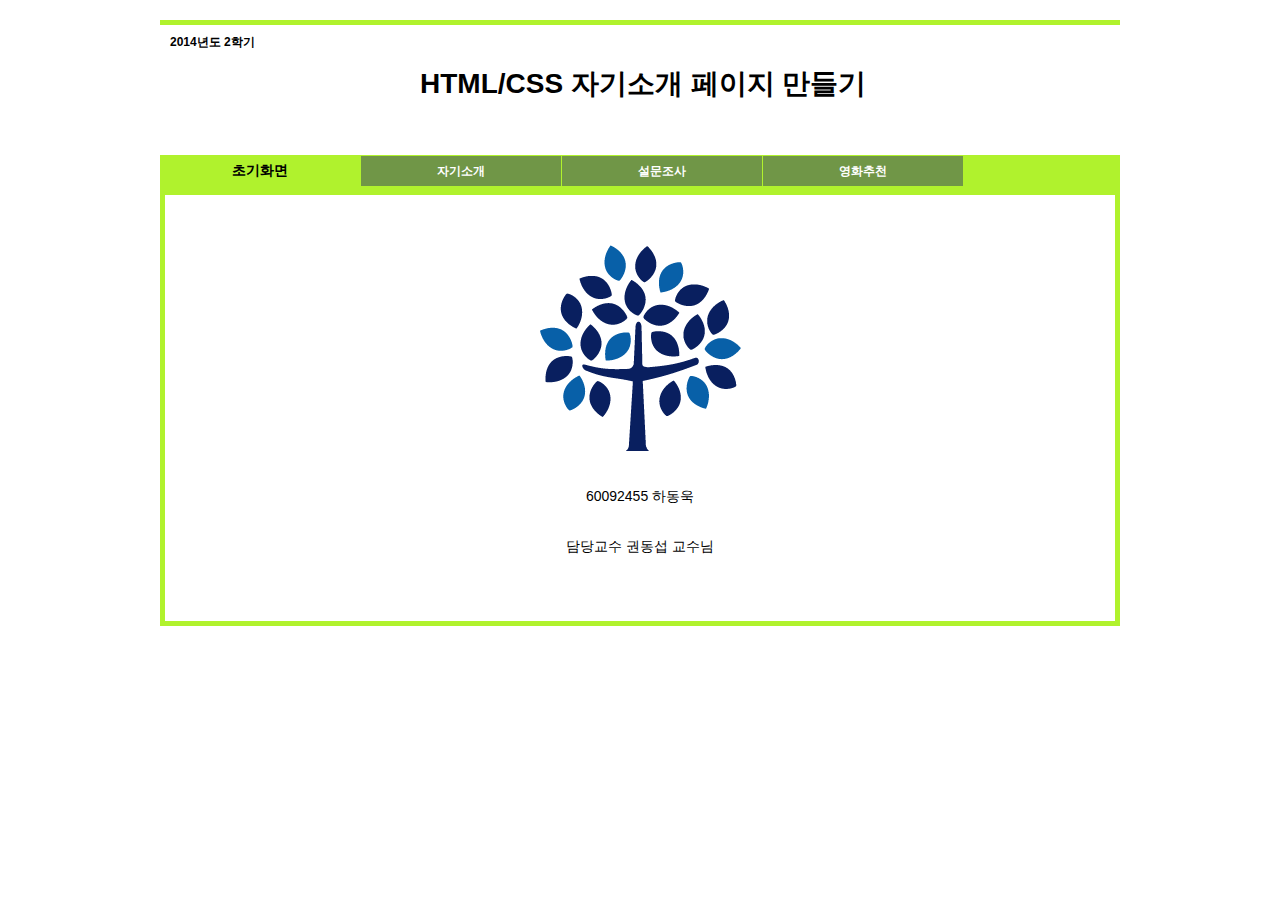
<file: index.html>
<!DOCTYPE html>
<html lang="ko">
<head>
	<meta charset="UTF-8">
	<title>HW2</title>
	<link rel="stylesheet" href="./css/indexcss.css" type="text/css">

</head>
<body>
	<div id="wrap">
		<div id="header">
			<div id="header_left"><h2>2014년도 2학기</h2></div>	
			<div id="header_center"><h1>HTML/CSS 자기소개 페이지 만들기</h1></div> 
			<div id="navbar">
				<ul>
					<li><a href="./index.html" class="selected">초기화면</a>	</li>
					<li><a href="./index2.html">자기소개</a></li>
					<li><a href="./index3.html">설문조사</a></li>
					<li><a href="./movie.html">영화추천</a>	</li>
				</ul>				
			</div>
		</div>
		<div id="content">
			<img src="images/학교.jpg" alt="학교로고"><br>
			60092455 하동욱<br>
			담당교수 권동섭 교수님			
		</div>
	</div>
</body>
</html>
</file>
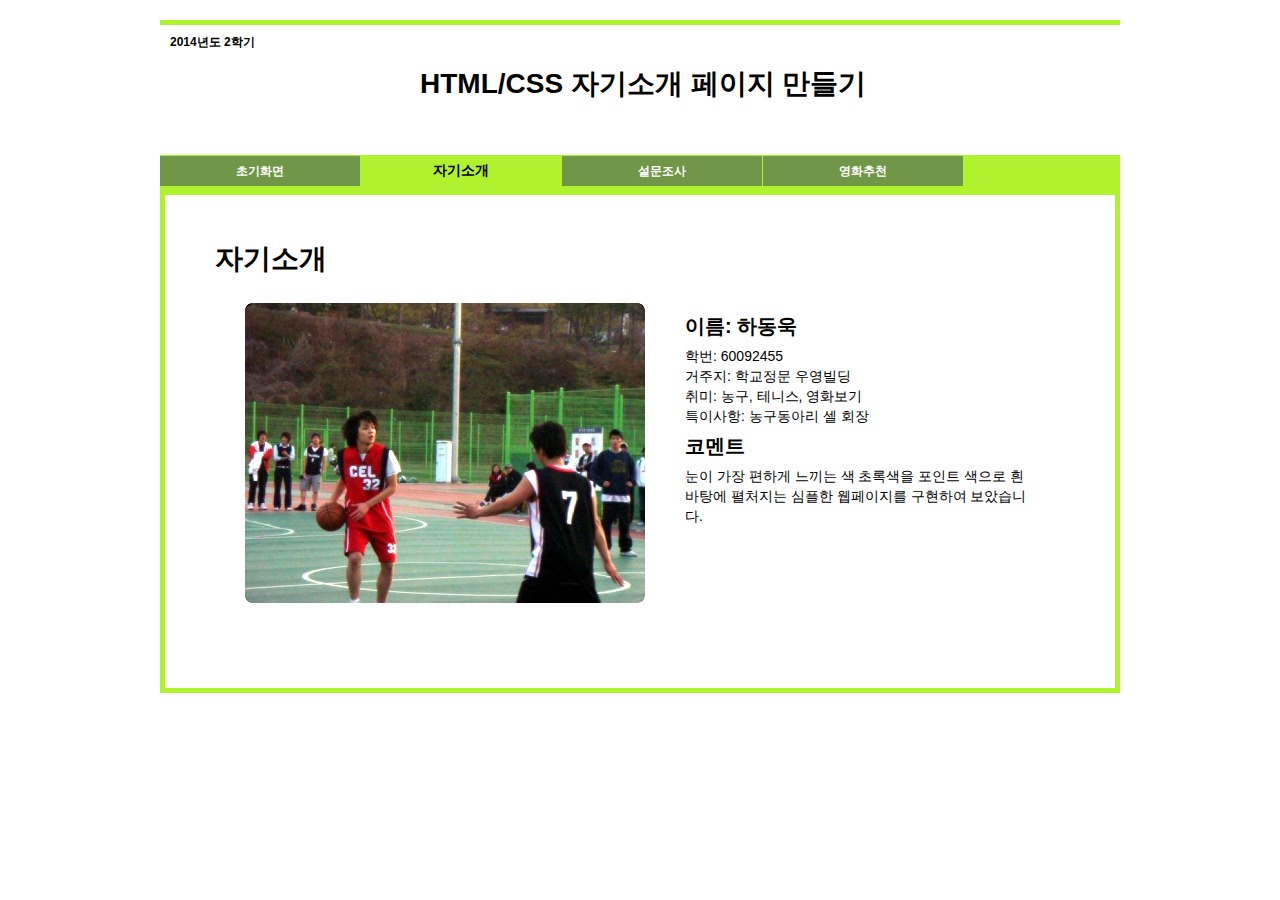
<file: index2.html>
<!DOCTYPE html>
<html lang="ko">
<head>
	<meta charset="UTF-8">
	<title>HW2</title>
	<link rel="stylesheet" href="./css/index2css.css" type="text/css">
	
</head>
<body>
	<div id="wrap">
		<div id="header">
			<div id="header_left"><h2>2014년도 2학기</h2></div>	
			<div id="header_center"><h1>HTML/CSS 자기소개 페이지 만들기</h1></div> 
			<div id="navbar">
				<ul>
					<li><a href="./index.html">초기화면</a>	</li>
					<li><a href="./index2.html" class="selected">자기소개</a></li>
					<li><a href="./index3.html">설문조사</a></li>
					<li><a href="./movie.html">영화추천</a>	</li>
				</ul>				
			</div>
		</div>
		<div id="content">
			<h1>자기소개</h1>
			<table>
			<tr>
				<td>
					<img src="images/me.jpg" alt="내사진">
				</td>
				<td>
					<ul>
						<li><h2>이름: 하동욱</h2></li>
						<li>학번: 60092455</li>
						<li>거주지: 학교정문 우영빌딩</li>
						<li>취미: 농구, 테니스, 영화보기</li>
						<li>특이사항: 농구동아리 셀 회장</li>
						<li><h2>코멘트</h2></li>
						<li>눈이 가장 편하게 느끼는 색 초록색을 포인트 색으로 흰바탕에 펼처지는 심플한 웹페이지를 구현하여 보았습니다.</li>
					</ul>
				</td>
			</tr>					
		</table>
		</div>
	</div>	
	
</body>
</html>
</file>
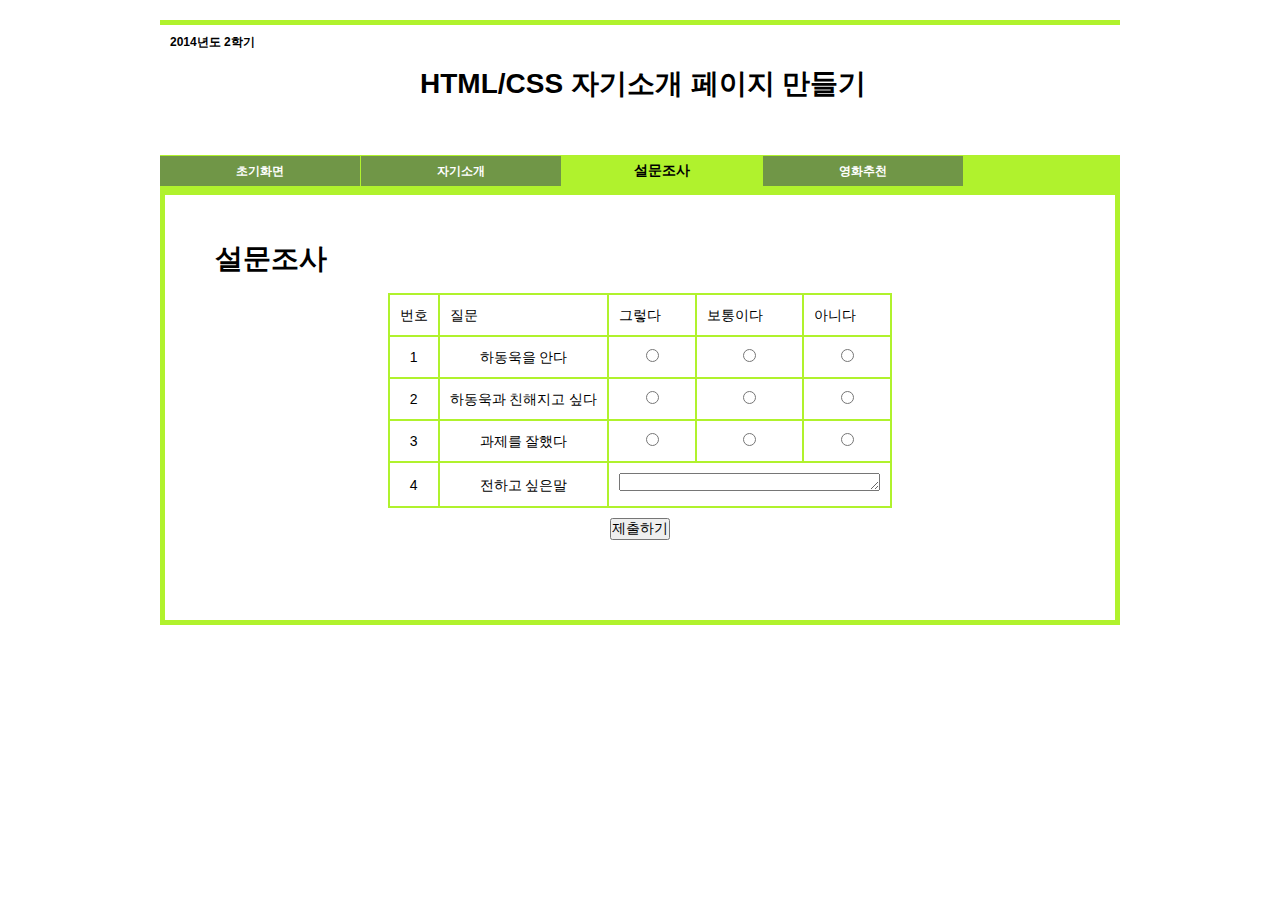
<file: index3.html>
<!DOCTYPE html>
<html lang="ko">
<head>
	<meta charset="UTF-8">
	<title>HW2</title>
	<link rel="stylesheet" href="./css/index3css.css" type="text/css">
</head>
<body>
	<div id="wrap">
		<div id="header">
			<div id="header_left"><h2>2014년도 2학기</h2></div>	
			<div id="header_center"><h1>HTML/CSS 자기소개 페이지 만들기</h1></div> 
			<div id="navbar">
				<ul>
					<li><a href="./index.html" >초기화면</a>	</li>
					<li><a href="./index2.html">자기소개</a></li>
					<li><a href="./index3.html" class="selected">설문조사</a></li>
					<li><a href="./movie.html">영화추천</a>	</li>
				</ul>				
			</div>
		</div>
		<div id="content">
			<h1>설문조사</h1>
			<form action="request.jsp" method ="post">
				<table>
					<tr>
						<th>번호</th>
						<th>질문</th>
						<th>그렇다</th>
						<th>보통이다</th>
						<th>아니다</th>
					</tr>
					<tr>
						<td>1</td>
						<td>하동욱을 안다</td>
						<td><input type="radio" name="answer1" value="yes"/></td>
						<td><input type="radio" name="answer1" value="soso"/></td>
						<td><input type="radio" name="answer1" value="no"/></td>
					</tr>
					<tr>
						<td>2</td>
						<td>하동욱과 친해지고 싶다</td>
						<td><input type="radio" name="answer2" value="yes"/></td>
						<td><input type="radio" name="answer2" value="soso"/></td>
						<td><input type="radio" name="answer2" value="no"/></td>
					</tr>
					<tr>
						<td>3</td>
						<td>과제를 잘했다</td>
						<td><input type="radio" name="answer3" value="yes"/></td>
						<td><input type="radio" name="answer3" value="soso"/></td>
						<td><input type="radio" name="answer3" value="no"/></td>
					</tr>
					<tr>
						<td>4</td>
						<td>전하고 싶은말</td>
						<td colspan="3"><textarea name="mail" id="mail" cols="30" rows="1"></textarea>						
						</td>
					</tr>
				</table>
				<div id="button"><input type="submit" value="제출하기"></div>
			</form>				
		</div>
	</div>	
</body>
</html>
</file>
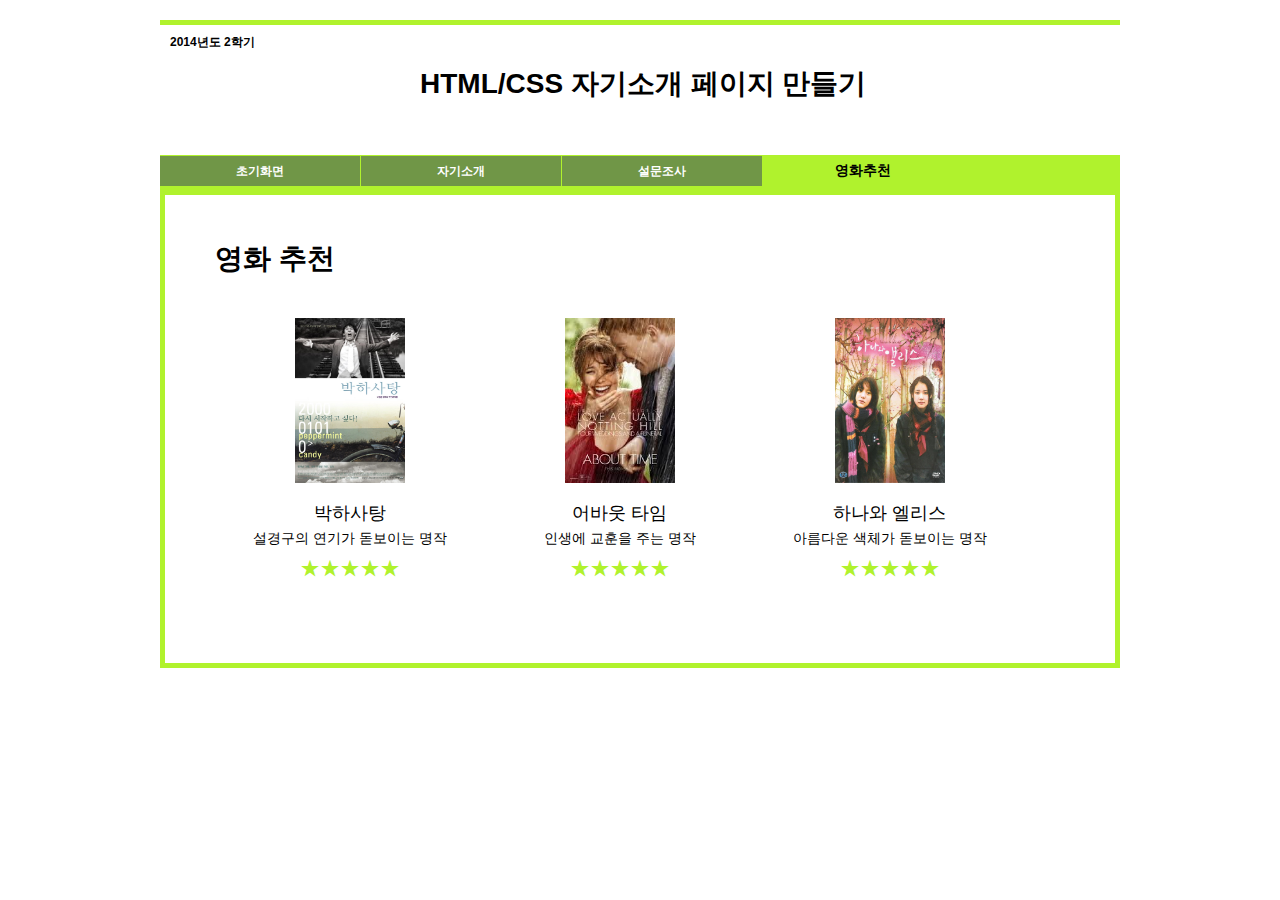
<file: movie.html>
<!DOCTYPE html>
<html lang="ko">
<head>
	<meta charset="UTF-8">
	<title>HW2</title>
	<link rel="stylesheet" href="./css/movie.css" style="text/css">
</head>
<body>
	<div id="wrap">
		<div id="header">
			<div id="header_left"><h2>2014년도 2학기</h2></div>	
			<div id="header_center"><h1>HTML/CSS 자기소개 페이지 만들기</h1></div> 
			<div id="navbar">
				<ul>
					<li><a href="./index.html">초기화면</a>	</li>
					<li><a href="./index2.html">자기소개</a></li>
					<li><a href="./index3.html">설문조사</a></li>
					<li><a href="./movie.html" class="selected">영화추천</a>	</li>
				</ul>				
			</div>
		</div>
		<div id="content">
			<h1>영화 추천</h1>
			<ul>
				<li>
					<img src="images/peppermint.jpg" alt="박하사탕">
					<div class="title"><h3>박하사탕</h3></div>
					<div class="comment">설경구의 연기가 돋보이는 명작</div>
					<div class="point">★★★★★</div>
				</li>
					<li>
					<img src="images/about_time.jpg" alt="박하사탕">
					<div class="title"><h3>어바웃 타임</h3></div>
					<div class="comment">인생에 교훈을 주는 명작</div>
					<div class="point">★★★★★</div>
				</li>
					<li>
					<img src="images/hanaalice.jpg" alt="박하사탕">
					<div class="title"><h3>하나와 엘리스</h3></div>
					<div class="comment">아름다운 색체가 돋보이는 명작</div>
					<div class="point">★★★★★</div>
				</li>
			</ul>			
		</div>
	</div>
</body>
</html>
</file>
<file: css/indexcss.css>
body,div,dl,dt,dd,ul,ol,li,h1,h2,h3,h4,h5,h6,pre,code,form,fieldset,legend,input,button,textarea,p,blockquote,th,td{margin:0;padding:0;}
table{border-collapse:collapse;border-spacing:0;}
fieldset,img{border:0;}
address,caption,cite,code,dfn,em,strong,th,var,optgroup{font-style:inherit;font-weight:inherit;}
del,ins{text-decoration:none;}
li{list-style:none;}
caption,th{text-align:left;}
h1,h2,h3,h4,h5,h6{font-size:100%;font-weight:normal;}
q:before,q:after{content:'';}
abbr,acronym{border:0;font-variant:normal;}
sup{vertical-align:baseline;}
sub{vertical-align:baseline;}
legend{color:#000;}
input,button,textarea,select,optgroup,option{font-family:inherit;font-size:inherit;font-style:inherit;font-weight:inherit;}
input,button,textarea,select{font-size:100%;}

html{color:#000;
	background:#fff; 
	padding:20px 0;
	font: 12px/18px "맑은 고딕", "Malgun Gothic", "굴림", "Gulim", Verdana, Arial, Tahoma;
}

/* Basic */
h1 {font-size:28px; line-height:28px; font-weight:bold;}
h2 {font-size:12px; line-height:24px; font-weight:bold;}
a:visited, a:link {color:#c20A00;text-decoration:none;}
a:hover, a:active {color:#C23700;}
/* layout */
#wrap {
	width:960px; margin:0 auto; background-color:#fff
}
/*  -- header -- */
#header{
	width:100%; height:135px; 
	background-color:#fff;
	border-bottom: 35px solid #B0F22D;
}
#header_left{
	width: 240px; float:left;display:inline;
	padding:10px; height:80px;
}
#header_center{
	width: 700px; float:left;display: inline;
	padding: 50px 0;
}
/* -- navigation -- */
#navbar {width:960px; height:5px;background-color:#B0F22D;}
#navbar ul {margin:0 auto;padding:0;}
#navbar ul li {float:left; margin:8px 0 0 0;}
#navbar ul li a{
	color:#fff; background-color:#709647;
	display:block;
	width:120px;
	text-align:center;
	padding:0px 40px; 
	font: bold 12px/30px Tahoma;
	text-decoration:none;
	margin-right:1px;
}
#navbar ul li a.selected {
	color:#000;  
	font-size: 14px; 
	background-color:#B0F22D;
}
#navbar ul li a:hover {background-color:#B0F22D;}

/* --content--*/
#content{
	padding: 50px;
	border: 5px solid #B0F22D;
	text-align: center;
	font: 14px/50px "맑은 고딕", "Malgun Gothic", "굴림", "Gulim", Verdana, Arial, Tahoma;
}
</file>
<file: css/index2css.css>
body,div,dl,dt,dd,ul,ol,li,h1,h2,h3,h4,h5,h6,pre,code,form,fieldset,legend,input,button,textarea,p,blockquote,th,td{margin:0;padding:0;}
table{border-collapse:collapse;border-spacing:0;}
fieldset,img{border:0;}
address,caption,cite,code,dfn,em,strong,th,var,optgroup{font-style:inherit;font-weight:inherit;}
del,ins{text-decoration:none;}
li{list-style:none;}
caption,th{text-align:left;}
h1,h2,h3,h4,h5,h6{font-size:100%;font-weight:normal;}
q:before,q:after{content:'';}
abbr,acronym{border:0;font-variant:normal;}
sup{vertical-align:baseline;}
sub{vertical-align:baseline;}
legend{color:#000;}
input,button,textarea,select,optgroup,option{font-family:inherit;font-size:inherit;font-style:inherit;font-weight:inherit;}
input,button,textarea,select{font-size:100%;}

html{color:#000;
	background:#fff; 
	padding:20px 0;
	font: 12px/18px "맑은 고딕", "Malgun Gothic", "굴림", "Gulim", Verdana, Arial, Tahoma;
}

/* Basic */
h1 {font-size:28px; line-height:28px; font-weight:bold;}
h2 {font-size:12px; line-height:24px; font-weight:bold;}
a:visited, a:link {color:#c20A00;text-decoration:none;}
a:hover, a:active {color:#C23700;}
/* layout */
#wrap {
	width:960px; margin:0 auto; background-color:#fff
}
/*  -- header -- */
#header{
	width:100%; height:135px; 
	background-color:#fff;
	border-bottom: 35px solid #B0F22D;
}
#header_left{
	width: 240px; float:left;display:inline;
	padding:10px; height:80px;
}
#header_center{
	width: 700px; float:left;display: inline;
	padding: 50px 0;
}
/* -- navigation -- */
#navbar {width:960px; height:5px;background-color:#B0F22D;}
#navbar ul {margin:0 auto;padding:0;}
#navbar ul li {float:left; margin:8px 0 0 0;}
#navbar ul li a{
	color:#fff; background-color:#709647;
	display:block;
	width:120px;
	text-align:center;
	padding:0px 40px; 
	font: bold 12px/30px Tahoma;
	text-decoration:none;
	margin-right:1px;
}
#navbar ul li a.selected {
	color:#000;
	font-size: 14px; 
	background-color:#B0F22D;
}
#navbar ul li a:hover {background-color:#B0F22D;}
/* --content--*/
#content{
	padding: 50px;
	border: 5px solid #B0F22D;
	text-align: left;
	font: 14px/20px "맑은 고딕", "Malgun Gothic", "굴림", "Gulim", Verdana, Arial, Tahoma;
}
#content table{
	border-collapse: collapse;
	margin: 10px;
}

#content table tr td{
	width:400px;
	margin:0;
	padding:20px;
}
#content table ul{height: 300px;}

#content table h2{font-size: 20px; line-height:40px;}
</file>
<file: css/index3css.css>
body,div,dl,dt,dd,ul,ol,li,h1,h2,h3,h4,h5,h6,pre,code,form,fieldset,legend,input,button,textarea,p,blockquote,th,td{margin:0;padding:0;}
table{border-collapse:collapse;border-spacing:0;}
fieldset,img{border:0;}
address,caption,cite,code,dfn,em,strong,th,var,optgroup{font-style:inherit;font-weight:inherit;}
del,ins{text-decoration:none;}
li{list-style:none;}
caption,th{text-align:left;}
h1,h2,h3,h4,h5,h6{font-size:100%;font-weight:normal;}
q:before,q:after{content:'';}
abbr,acronym{border:0;font-variant:normal;}
sup{vertical-align:baseline;}
sub{vertical-align:baseline;}
legend{color:#000;}
input,button,textarea,select,optgroup,option{font-family:inherit;font-size:inherit;font-style:inherit;font-weight:inherit;}
input,button,textarea,select{font-size:100%;}

html{color:#000;
	background:#fff; 
	padding:20px 0;
	font: 12px/18px "맑은 고딕", "Malgun Gothic", "굴림", "Gulim", Verdana, Arial, Tahoma;
}

/* Basic */
h1 {font-size:28px; line-height:28px; font-weight:bold;}
h2 {font-size:12px; line-height:24px; font-weight:bold;}
a:visited, a:link {color:#c20A00;text-decoration:none;}
a:hover, a:active {color:#C23700;}
/* layout */
#wrap {
	width:960px; margin:0 auto; background-color:#fff
}
/*  -- header -- */
#header{
	width:100%; height:135px; 
	background-color:#fff;
	border-bottom: 35px solid #B0F22D;
}
#header_left{
	width: 240px; float:left;display:inline;
	padding:10px; height:80px;
}
#header_center{
	width: 700px; float:left;display: inline;
	padding: 50px 0;
}
/* -- navigation -- */
#navbar {width:960px; height:5px;background-color:#B0F22D;}
#navbar ul {margin:0 auto;padding:0;}
#navbar ul li {float:left; margin:8px 0 0 0;}
#navbar ul li a{
	color:#fff; background-color:#709647;
	display:block;
	width:120px;
	text-align:center;
	padding:0px 40px; 
	font: bold 12px/30px Tahoma;
	text-decoration:none;
	margin-right:1px;
}
#navbar ul li a.selected {
	color:#000;
	font-size: 14px; 
	background-color:#B0F22D;
}
#navbar ul li a:hover {background-color:#B0F22D;}
/* --content--*/
#content{
	padding: 50px;
	border: 5px solid #B0F22D;
	text-align: left;
	font: 14px/20px "맑은 고딕", "Malgun Gothic", "굴림", "Gulim", Verdana, Arial, Tahoma;
}
#content form{margin:10px; padding:10px;}
#content table{height: 200px; text-align: center;}
#content table, th, tr, td{
	border-collapse: collapse;
	margin: 0 auto;
	padding:10px;
	border: 2px solid #B0F22D;
}
#button{text-align: center; padding:10px;}
</file>
<file: css/movie.css>
body,div,dl,dt,dd,ul,ol,li,h1,h2,h3,h4,h5,h6,pre,code,form,fieldset,legend,input,button,textarea,p,blockquote,th,td{margin:0;padding:0;}
table{border-collapse:collapse;border-spacing:0;}
fieldset,img{border:0;}
address,caption,cite,code,dfn,em,strong,th,var,optgroup{font-style:inherit;font-weight:inherit;}
del,ins{text-decoration:none;}
li{list-style:none;}
caption,th{text-align:left;}
h1,h2,h3,h4,h5,h6{font-size:100%;font-weight:normal;}
q:before,q:after{content:'';}
abbr,acronym{border:0;font-variant:normal;}
sup{vertical-align:baseline;}
sub{vertical-align:baseline;}
legend{color:#000;}
input,button,textarea,select,optgroup,option{font-family:inherit;font-size:inherit;font-style:inherit;font-weight:inherit;}
input,button,textarea,select{font-size:100%;}

html{color:#000;
	background:#fff; 
	padding:20px 0;
	font: 12px/18px "맑은 고딕", "Malgun Gothic", "굴림", "Gulim", Verdana, Arial, Tahoma;
}

/* Basic */
h1 {font-size:28px; line-height:28px; font-weight:bold;}
h2 {font-size:12px; line-height:24px; font-weight:bold;}
a:visited, a:link {color:#c20A00;text-decoration:none;}
a:hover, a:active {color:#C23700;}
/* layout */
#wrap {
	width:960px; margin:0 auto; background-color:#fff
}
/*  -- header -- */
#header{
	width:100%; height:135px; 
	background-color:#fff;
	border-bottom: 35px solid #B0F22D;
}
#header_left{
	width: 240px; float:left;display:inline;
	padding:10px; height:80px;
}
#header_center{
	width: 700px; float:left;display: inline;
	padding: 50px 0;
}
/* -- navigation -- */
#navbar {width:960px; height:5px;background-color:#B0F22D;}
#navbar ul {margin:0 auto;padding:0;}
#navbar ul li {float:left; margin:8px 0 0 0;}
#navbar ul li a{
	color:#fff; background-color:#709647;
	display:block;
	width:120px;
	text-align:center;
	padding:0px 40px; 
	font: bold 12px/30px Tahoma;
	text-decoration:none;
	margin-right:1px;
}
#navbar ul li a.selected {
	color:#000;  
	font-size: 14px; 
	background-color:#B0F22D;
}
#navbar ul li a:hover {background-color:#B0F22D;}

/* --content--*/
#content{
	padding: 50px;
	border: 5px solid #B0F22D;
	text-align: left;
	font: 14px/50px "맑은 고딕", "Malgun Gothic", "굴림", "Gulim", Verdana, Arial, Tahoma;
}
#content div{margin:0; padding:10px;}
#content ul{height: 300px; padding: 20px 0; text-align: center;}
#content li {width:220px; padding:25px; display: block; float:left;}
#content img{width: 110px; height: 165px;}
#content div.title{
	font-size: 18px; line-height: 0; font-weight: bold;
}
#content div.comment{
	line-height: 10px;
}
#content div.point{ 
	font-size: 20px; line-height: 10px; color: #B0F22D
	 }
</file>
